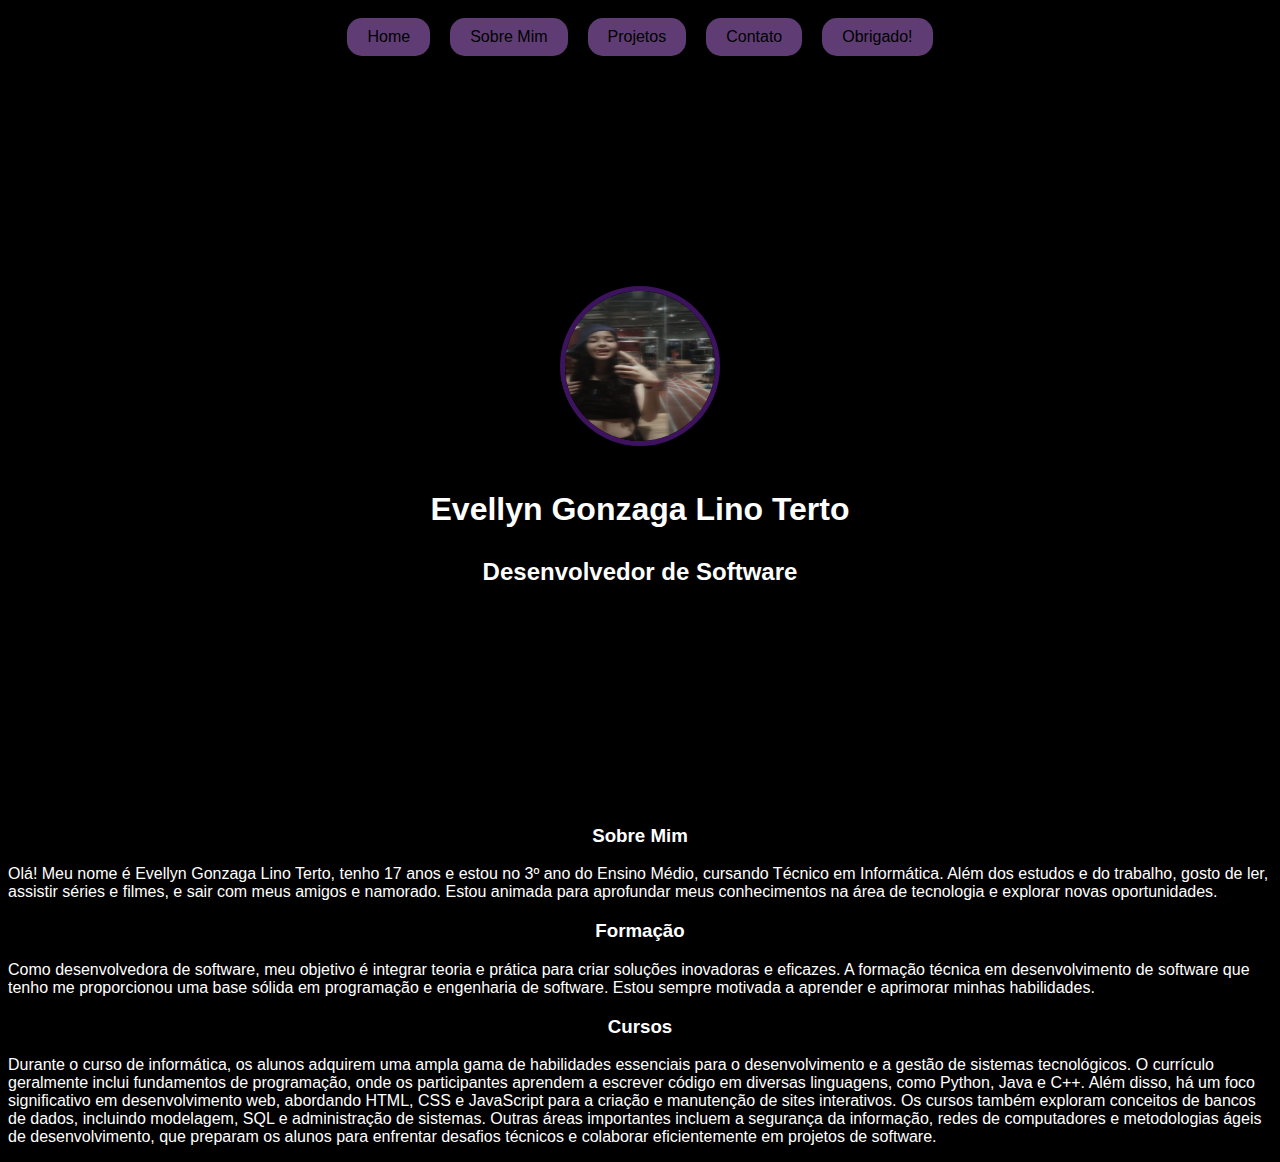
<file: index.html>
<!DOCTYPE html>
<html lang="pt">

<head>
    <meta charset="UTF-8">
    <meta http-equiv="X-UA-Compatible" content="IE=edge">
    <meta name="viewport" content="width=device-width, initial-scale=1.0">
    <title>Sobre Mim</title>
    <link rel="stylesheet" href="index.css">
</head>

<body>
    <div class="container">
        <nav>
            <ul>
                <li><a href="home.html">Home</a></li>
                <li><a href="index.html">Sobre Mim</a></li>
                <li><a href="project.html">Projetos</a></li>
                <li><a href="contact.html">Contato</a></li>
                <li><a href="thanks.html">Obrigado!</a></li>
            </ul>
        </nav>

        <header class="center">
            <div>
                <img src="img/evellyn.jpeg" alt="Evellyn Gonzaga Lino Terto">
            </div>
            <h1>Evellyn Gonzaga Lino Terto</h1>
            <h2>Desenvolvedor de Software</h2>
        </header>

        <main>
            <section>
                <h3 style="text-align: center;">Sobre Mim</h3>
                <p> Olá! Meu nome é Evellyn Gonzaga Lino Terto, tenho 17 anos e estou no 3º ano do Ensino Médio, cursando Técnico em Informática. Além dos estudos e do trabalho, gosto de ler, assistir séries e filmes, e sair com meus amigos e namorado. Estou animada para aprofundar meus conhecimentos na área de tecnologia e explorar novas oportunidades.





                </p>
                
                <section>
                    <h3 style="text-align: center;">Formação</h3>
                    <p>
                        Como desenvolvedora de software, meu objetivo é integrar teoria e prática para criar soluções inovadoras e eficazes. A formação técnica em desenvolvimento de software que tenho me proporcionou uma base sólida em programação e engenharia de software. Estou sempre motivada a aprender e aprimorar minhas habilidades.





                </section>
                
                <section>
                    <h3 style="text-align: center;">Cursos</h3>
                    <p>
                        Durante o curso de informática, os alunos adquirem uma ampla gama de habilidades essenciais para o desenvolvimento e a gestão de sistemas tecnológicos. O currículo geralmente inclui fundamentos de programação, onde os participantes aprendem a escrever código em diversas linguagens, como Python, Java e C++. Além disso, há um foco significativo em desenvolvimento web, abordando HTML, CSS e JavaScript para a criação e manutenção de sites interativos. Os cursos também exploram conceitos de bancos de dados, incluindo modelagem, SQL e administração de sistemas. Outras áreas importantes incluem a segurança da informação, redes de computadores e metodologias ágeis de desenvolvimento, que preparam os alunos para enfrentar desafios técnicos e colaborar eficientemente em projetos de software.
                    </p>
                </section>
                
            </section>
        </main>
    </div>
</body>

</html>
</file>
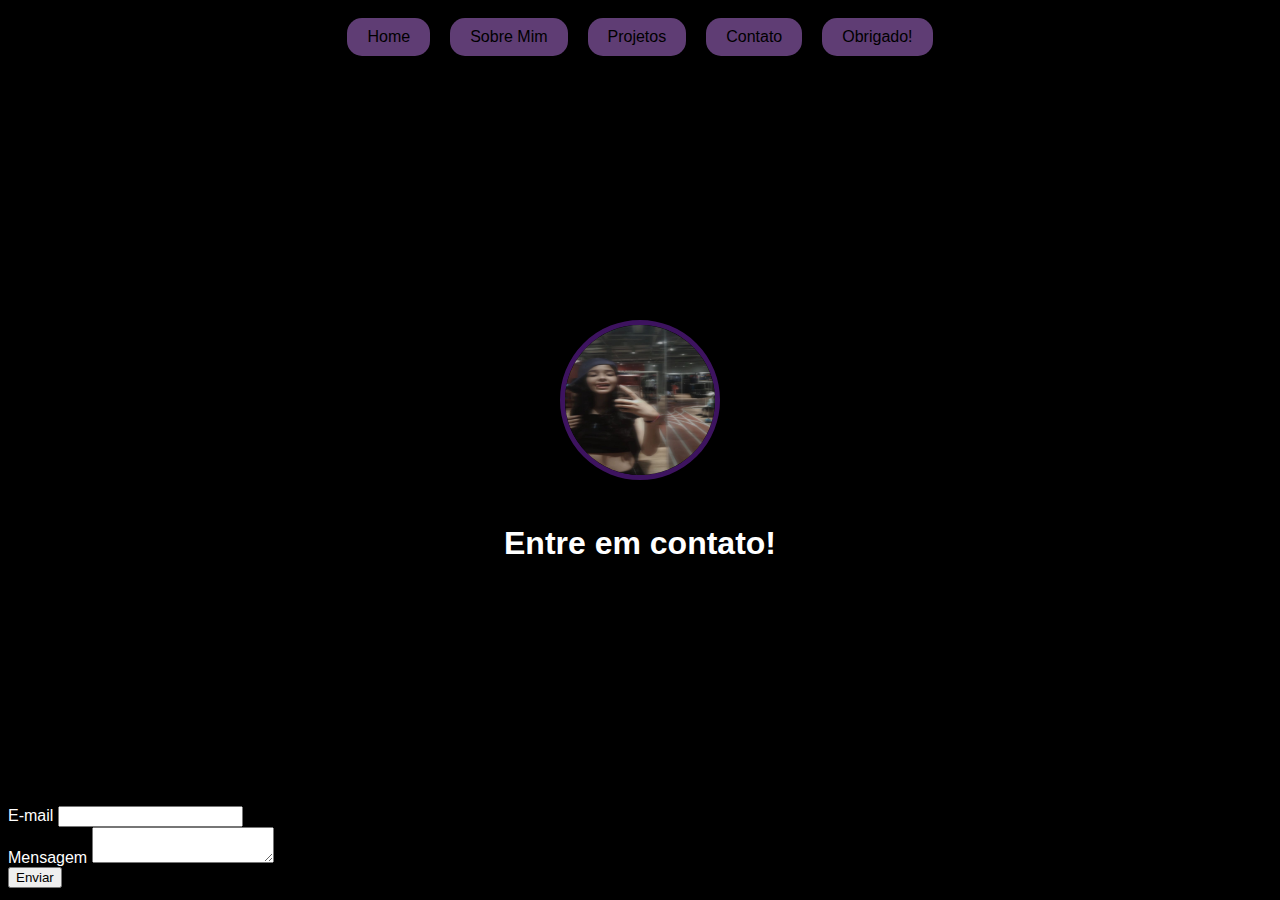
<file: contact.html>
<!DOCTYPE html>
<html lang="pt">

<head>
    <meta charset="UTF-8">
    <meta http-equiv="X-UA-Compatible" content="IE=edge">
    <meta name="viewport" content="width=device-width, initial-scale=1.0">
    <title>Contato</title>
    <link rel="stylesheet" href="index.css">
</head>

<body>
    <div class="container">
        <nav>
            <ul>
                <li><a href="home.html">Home</a></li>
                <li><a href="index.html">Sobre Mim</a></li>
                <li><a href="project.html">Projetos</a></li>
                <li><a href="contact.html">Contato</a></li>
                <li><a href="thanks.html">Obrigado!</a></li>
            </ul>
        </nav>

        <header class="center">
            <div>
                <img src="img/evellyn.jpeg" alt="Evellyn Gonzaga Lino Terto">
            </div>
            <h1>Entre em contato!</h1>
        </header>

        <div class="contact-box">
            <form class="contact-form" action="https://mail.google.com/mail/u/0/?ogbl#inbox" method="POST">
                <div>
                    <label for="email">E-mail</label>
                    <input type="email" name="email" id="email" required>
                </div>
                <div>
                    <label for="message">Mensagem</label>
                    <textarea id="message" name="message" required></textarea>
                </div>
                <button type="submit">Enviar</button>
                <input type="hidden" name="_next" value="https://github.com/Evih04?tab=repositories">
                <input type="hidden" name="_subject" value="Nova mensagem!">
            </form>
        </div>
    </div>
</body>

</html>
</file>
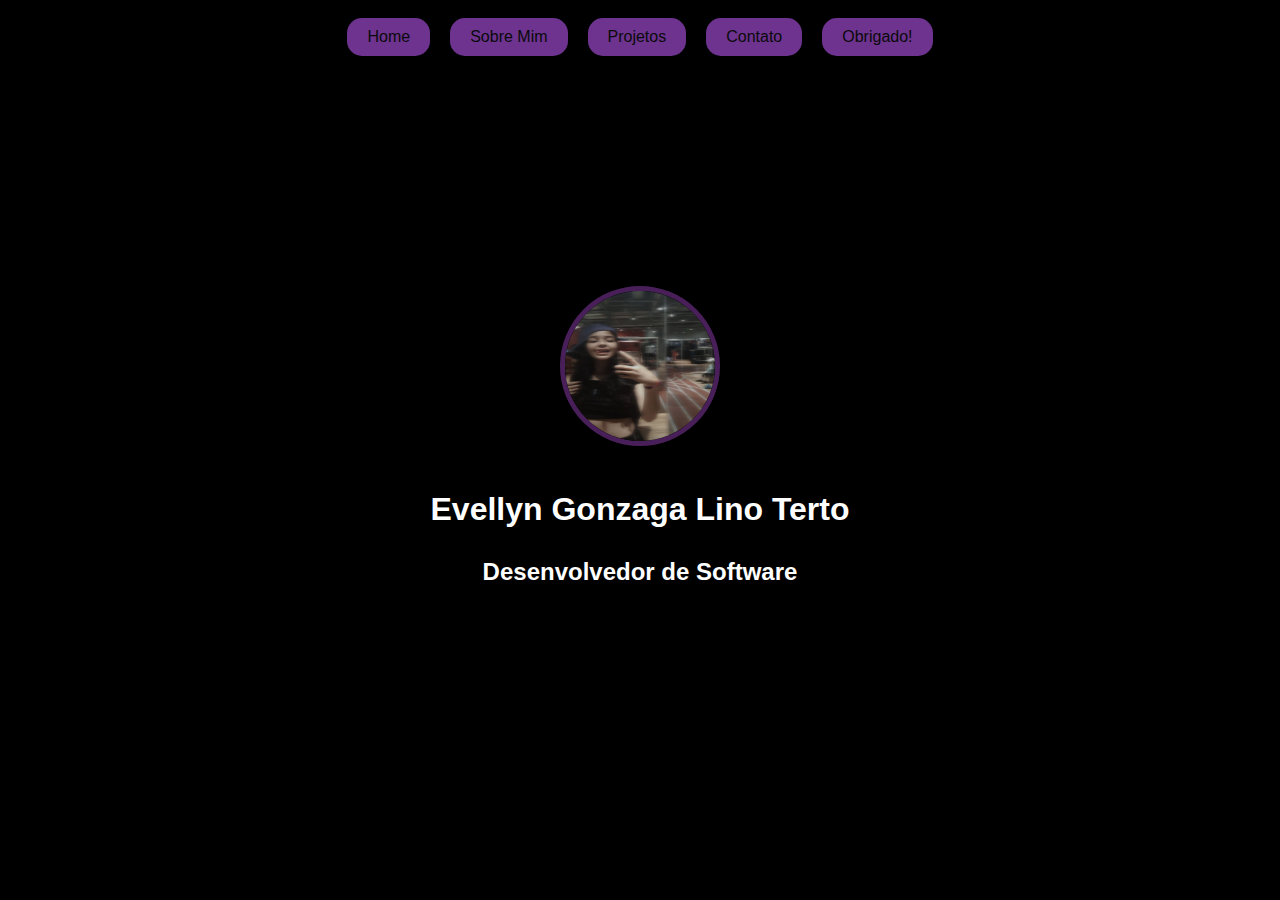
<file: home.html>
<!DOCTYPE html>
<html lang="pt">

<head>
    <meta charset="UTF-8">
    <meta http-equiv="X-UA-Compatible" content="IE=edge">
    <meta name="viewport" content="width=device-width, initial-scale=1.0">
    <title>Home</title>
    <link rel="stylesheet" href="index.css">
    <link rel="stylesheet" href="home.css"> <!-- Adicione este link para o CSS específico da página Home -->
</head>

<body>
    <div class="container">
        <nav>
            <ul>
                <li><a href="home.html">Home</a></li>
                <li><a href="index.html">Sobre Mim</a></li>
                <li><a href="project.html">Projetos</a></li>
                <li><a href="contact.html">Contato</a></li>
                <li><a href="thanks.html">Obrigado!</a></li>
            </ul>
        </nav>

        <header>
            <div>
                <img src="img/evellyn.jpeg" alt="Evellyn Gonzaga Lino Terto">
            </div>
            <h1>Evellyn Gonzaga Lino Terto</h1>
            <h2>Desenvolvedor de Software</h2>
        </header>
    </div>
</body>

</html>
</file>
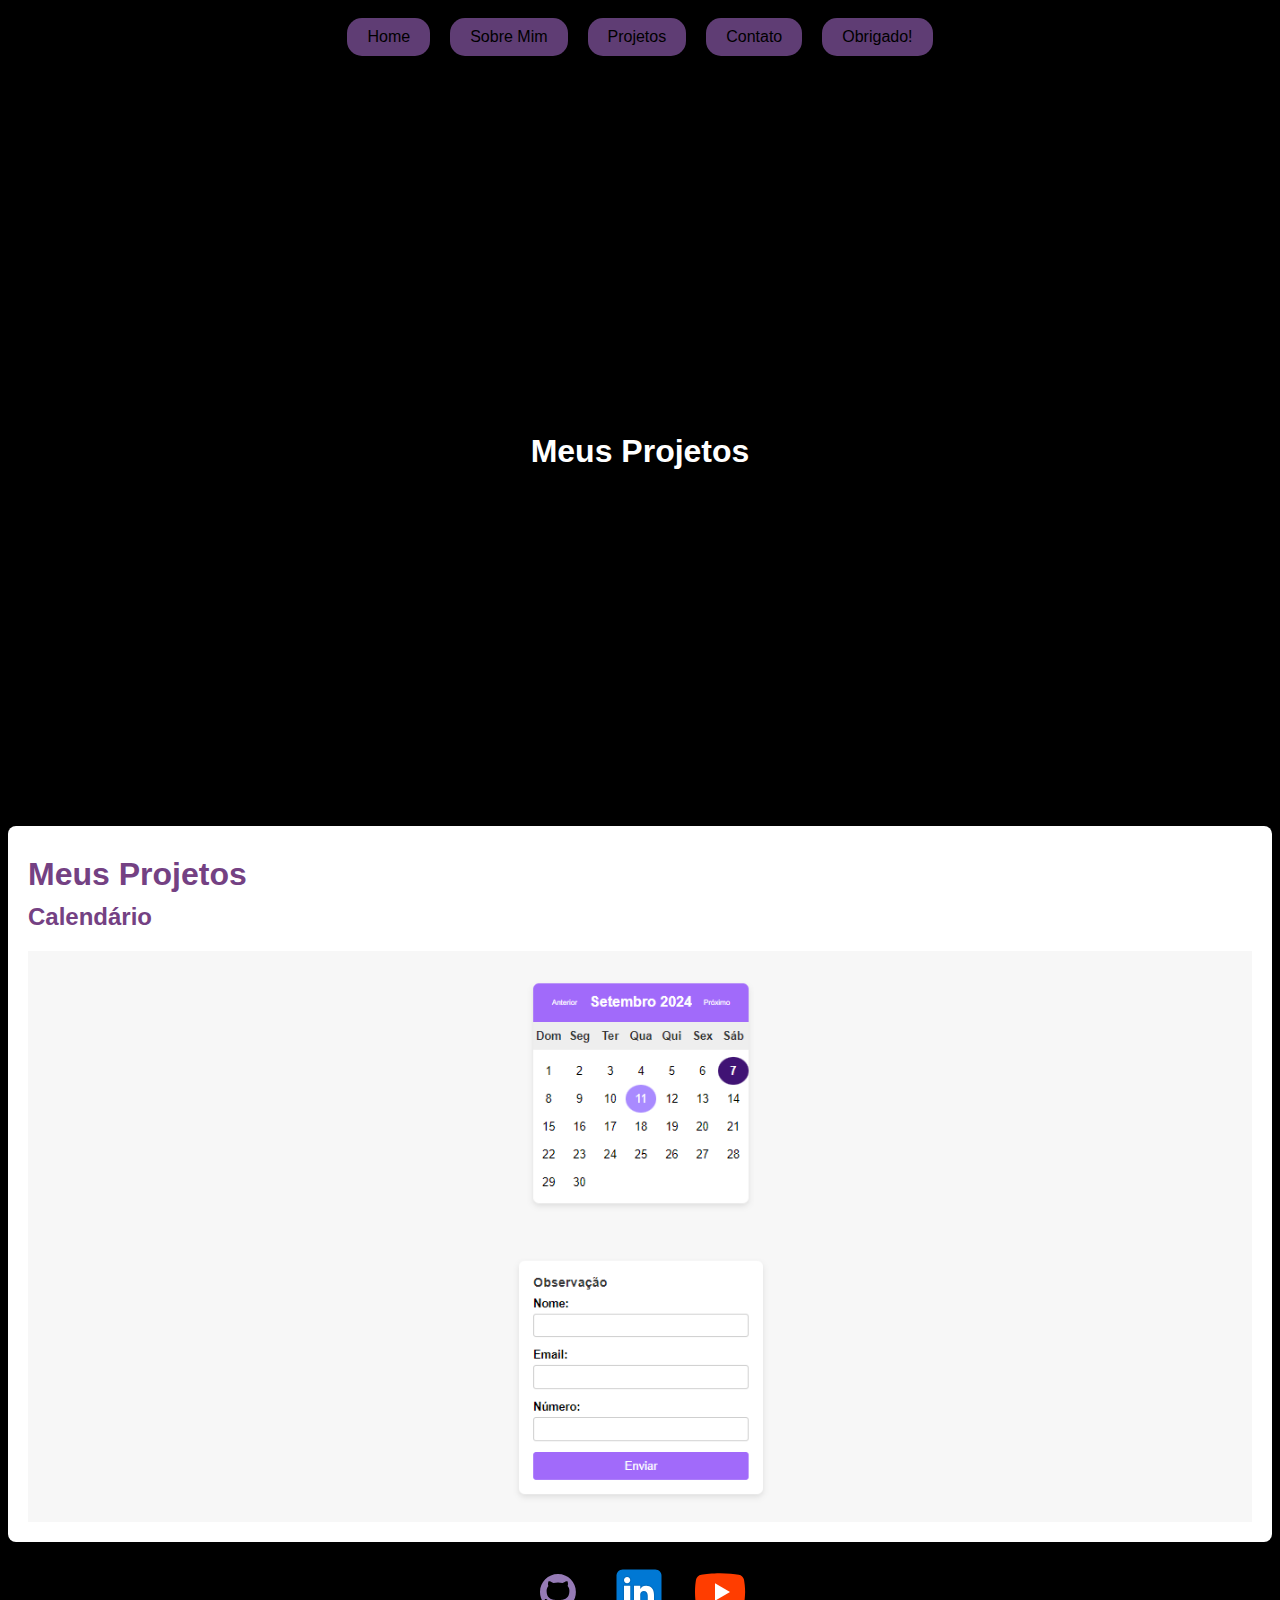
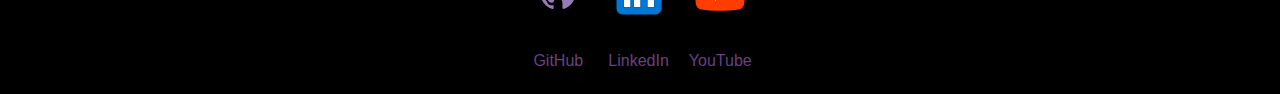
<file: project.html>
<!DOCTYPE html>
<html lang="pt">

<head>
    <meta charset="UTF-8">
    <meta http-equiv="X-UA-Compatible" content="IE=edge">
    <meta name="viewport" content="width=device-width, initial-scale=1.0">
    <title>Projetos</title>
    <link rel="stylesheet" href="index.css">
</head>

<body>
    <div class="container">
        <nav>
            <ul>
                <li><a href="home.html">Home</a></li>
                <li><a href="index.html">Sobre Mim</a></li>
                <li><a href="project.html">Projetos</a></li>
                <li><a href="contact.html">Contato</a></li>
                <li><a href="thanks.html">Obrigado!</a></li>
            </ul>
        </nav>

        <header class="center">
            <h1>Meus Projetos</h1>
        </header>

        <div class="project-section">
            <h1>Meus Projetos</h1>
            <h2>Calendário </h2>
            <p class="project-description">
            
            </p>
            <img src="./img/caldar.png" alt="CALENDARIO"> <!-- Substitua com o caminho da sua imagem -->
        </div>

        <div class="project-footer">
            <a href="https://github.com/Evih04?tab=repositories" target="_blank" rel="noopener noreferrer">
                <img src="./img/github.svg" alt="GitHub">
                <p>GitHub</p>
            </a>
            <a href=" https://www.linkedin.com/in/evellyn-gonzaga-556874320/" target="_blank" rel="noopener noreferrer">
                <img src="./img/linkedin.svg" alt="LinkedIn">
                <p>LinkedIn</p>
            </a>
            <a href="https://www.youtube.com/channel/UC7-BYH3xelOU6EdDBYbygKg" target="_blank" rel="noopener noreferrer">
                <img src="./img/youtube.svg" alt="YouTube">
                <p>YouTube</p>
            </a>
        </div>
    </div>
</body>

</html>
</file>
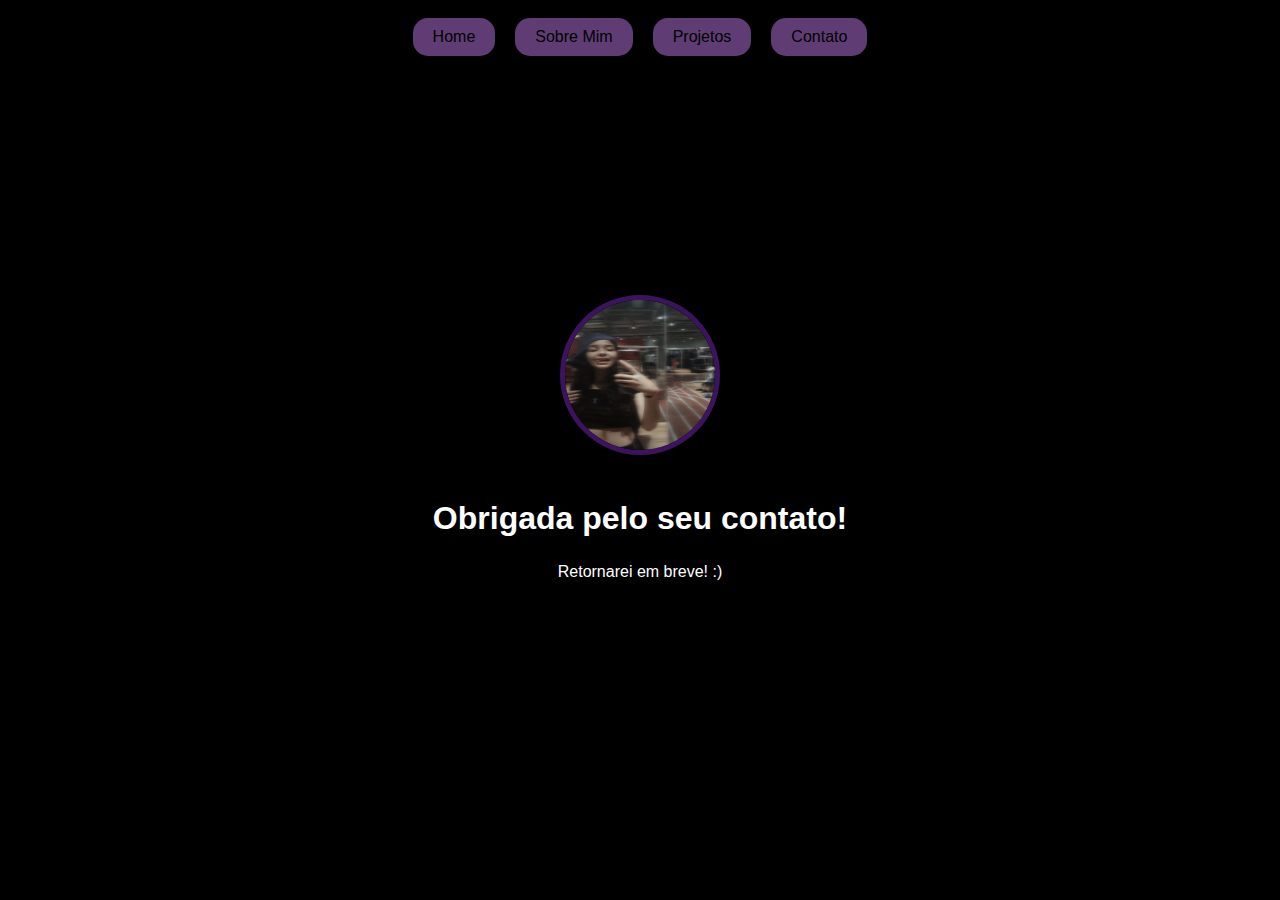
<file: thanks.html>
<!DOCTYPE html>
<html lang="pt">

<head>
    <meta charset="UTF-8">
    <meta http-equiv="X-UA-Compatible" content="IE=edge">
    <meta name="viewport" content="width=device-width, initial-scale=1.0">
    <title>Obrigado</title>
    <link rel="stylesheet" href="index.css">
</head>

<body>
    <div class="container">
        <nav>
            <ul>
                <li><a href="home.html">Home</a></li>
                <li><a href="index.html">Sobre Mim</a></li>
                <li><a href="project.html">Projetos</a></li>
                <li><a href="contact.html">Contato</a></li>
            </ul>
        </nav>

        <header class="center">
            <div>
                <img src="img/evellyn.jpeg" alt="Evellyn Gonzaga Lino Terto">
            </div>
            <h1>Obrigada pelo seu contato!</h1>
            <p>Retornarei em breve! :)</p>
        </header>
    </div>
</body>

</html>
</file>
<file: index.css>
/* index.css */

/* Geral */
body {
    color: #ffffff; /* Cor do texto principal */
    background-color: #000000; /* Cor de fundo padrão */
    background-image: url('https://img.freepik.com/vetores-gratis/abstracao-de-luxo-ondulado-em-tons-de-violeta-degrade_23-2148400794.jpg?w=740&t=st=1726061908~exp=1726062508~hmac=c02392e4c6b3e34ecb158009ee78f281764435e7595159b2ee341677cfc82375'); /* Caminho para a imagem de fundo */
    background-size: cover; /* Faz com que a imagem cubra toda a área disponível */
    background-position: center; /* Centraliza a imagem de fundo */
    background-repeat: no-repeat; /* Impede que a imagem se repita */
    font-family: Arial, Helvetica, sans-serif;
}

/* Estilo da navegação */
nav {
    background-color: hsl(0, 0%, 0%); /* Cor de fundo para a navegação */
    padding: 10px 0; /* Adiciona padding acima e abaixo do menu de navegação */
}

nav ul {
    display: flex;
    justify-content: center; /* Centraliza os itens de navegação */
    list-style-type: none;
    padding: 0;
    margin: 0;
}

nav li {
    margin: 0 10px; /* Espaçamento entre os itens */
}

nav a {
    display: block;
    padding: 10px 20px; /* Adiciona padding interno para o fundo em retângulo */
    border-radius: 15px; /* Bordas arredondadas */
    color: #000000; /* Cor do texto dos links */
    text-decoration: none;
    background-color: #5f3d74; /* Cor de fundo dos links */
}

nav a:hover {
    background-color: #020202; /* Cor de fundo ao passar o mouse */
    color: #4f2a6d; /* Cor do texto ao passar o mouse */
}

/* Estilo do cabeçalho */
header {
    display: flex;
    flex-direction: column;
    align-items: center; /* Centraliza horizontalmente os itens */
    justify-content: center; /* Centraliza verticalmente os itens */
    height: 80vh; /* Altura do cabeçalho, ajusta conforme necessário */
    text-align: center; /* Centraliza o texto */
    margin-top: 20px; /* Espaço acima do cabeçalho */
}

header img {
    width: 150px; /* Ajusta o tamanho da imagem */
    height: 150px;
    border-radius: 50%; /* Mantém o estilo arredondado */
    border: 5px solid #3d135f; /* Mantém o contorno da imagem */
    margin-bottom: 20px; /* Espaço abaixo da imagem */
}

header h1 {
    color: #ffffff; /* Define a cor do título */
    margin-bottom: 10px; /* Espaço abaixo do título */
}

header h2 {
    color: #ffffff; /* Define a cor do subtítulo */
}

/* Estilo para a seção de projetos */
.project-section {
    background-color: #ffffff; /* Cor de fundo da seção de projetos */
    padding: 20px;
    border-radius: 8px; /* Bordas arredondadas */
    box-shadow: 0 4px 8px rgba(0, 0, 0, 0.2); /* Sombra */
    margin: 20px 0; /* Espaço acima e abaixo da seção */
}

.project-section h1, .project-section h2 {
    color: #744183; /* Cor dos títulos e subtítulos */
    text-align: left; /* Alinha à esquerda */
    margin: 10px 0; /* Espaço acima e abaixo dos títulos */
}

.project-section p.project-description {
    color: #000000; /* Cor do texto sobre o projeto */
    text-align: left; /* Alinha o texto à esquerda */
    margin-bottom: 20px; /* Espaço abaixo do texto */
}

.project-section img {
    display: block; /* Garante que a imagem é tratada como um bloco */
    margin: 0 auto; /* Centraliza a imagem */
    max-width: 100%; /* Ajusta a imagem para caber dentro do container */
    height: auto; /* Mantém a proporção da imagem */
}

/* Estilo para os ícones de projeto */
.project-footer {
    display: flex;
    justify-content: center;
    gap: 20px; /* Espaçamento entre os ícones */
    margin-top: 20px; /* Espaço acima dos ícones */
}

.project-footer a {
    text-align: center;
    color: #694183; /* Cor do texto dos links */
    text-decoration: none; /* Remove sublinhado dos links */
}

.project-footer img {
    width: 60px; /* Tamanho dos ícones */
    height: 60px;
    margin-bottom: 10px; /* Espaço entre a imagem e o texto */
}

/* Ajustes para a área de links em dispositivos móveis */
@media (max-width: 768px) {
    .project-footer {
        flex-direction: column;
        align-items: center; /* Centraliza os itens em telas menores */
    }

    .project-footer img {
        width: 50px; /* Reduz o tamanho dos ícones em telas menores */
        height: 50px;
    }
}
</file>
<file: home.css>
/* home.css */
body {
    background-image: url('https://img.freepik.com/vetores-gratis/abstracao-de-luxo-ondulado-em-tons-de-violeta-degrade_23-2148400794.jpg?w=740&t=st=1726061908~exp=1726062508~hmac=c02392e4c6b3e34ecb158009ee78f281764435e7595159b2ee341677cfc82375'); /* Caminho para a imagem PNG que ficará sobre o fundo atual */
    background-size: cover; /* Ajusta a imagem para cobrir todo o fundo */
    background-position: center; /* Centraliza a imagem no fundo */
    background-repeat: no-repeat; /* Evita que a imagem se repita */
}

/* Estilo da navegação */
nav {
    background-color: #000000; /* Cor de fundo para a navegação */
    padding: 10px 0; /* Adiciona padding acima e abaixo do menu de navegação */
}

nav ul {
    display: flex;
    justify-content: center; /* Centraliza os itens de navegação */
    list-style-type: none;
    padding: 0;
    margin: 0;
}

nav li {
    margin: 0 10px; /* Espaçamento entre os itens */
}

nav a {
    display: block;
    padding: 10px 20px; /* Adiciona padding interno para o fundo em retângulo */
    border-radius: 15px; /* Bordas arredondadas */
    color: #0a0a0a; /* Cor do texto dos links */
    text-decoration: none;
    background-color: 
    #6d338f; /* Cor de fundo dos links */
}

nav a:hover {
    background-color: #000000; /* Cor de fundo ao passar o mouse */
    color: #000000; /* Cor do texto ao passar o mouse */
}

/* Estilo do cabeçalho */
header {
    display: flex;
    flex-direction: column;
    align-items: center; /* Centraliza horizontalmente os itens */
    justify-content: center; /* Centraliza verticalmente os itens */
    height: 80vh; /* Altura do cabeçalho, ajusta conforme necessário */
    text-align: center; /* Centraliza o texto */
    margin-top: 20px; /* Espaço acima do cabeçalho */
}

header img {
    width: 150px; /* Ajusta o tamanho da imagem */
    height: 150px;
    border-radius: 50%; /* Mantém o estilo arredondado */
    border: 5px solid #491f5a; /* Mantém o contorno da imagem */
    margin-bottom: 20px; /* Espaço abaixo da imagem */
}

header h1 {
    color: #ffffff; /* Define a cor do título */
    margin-bottom: 10px; /* Espaço abaixo do título */
}

header h2 {
    color: #ffffff; /* Define a cor do subtítulo */
}

/* Outras regras CSS que você já tem */
.container {
    padding: 0px 50px;
}

button {
    color: black;
    background-color: #694183; /* Cor de fundo do botão */
    border: none;
    width: 100px;
    height: 30px;
    cursor: pointer;
}

/* Estilo para o quadrado de contato */
.contact-box {
    background-color: #775b7e; /* Cor de fundo do quadrado de contato */
    padding: 20px;
    border-radius: 8px;
    box-shadow: 0 4px 8px rgba(0, 0, 0, 0.2);
    margin: 20px 0;
}

/* Estilo para a seção de projetos */
.project-footer {
    display: flex;
    justify-content: center;
    flex-wrap: wrap;
    gap: 20px; /* Espaçamento entre os itens */
    margin: 20px 0;
}

.project-footer a {
    text-align: center;
    text-decoration: none; /* Remove sublinhado dos links */
    color: #6b4183; /* Cor do texto dos links */
}

.project-footer img {
    width: 60px; /* Ajusta o tamanho das imagens */
    height: 60px;
    margin-bottom: 10px; /* Espaço entre a imagem e o texto */
}

/* Ajustes para a área de links em dispositivos móveis */
@media (max-width: 768px) {
    .project-footer {
        flex-direction: column;
        align-items: center; /* Centraliza os itens em telas menores */
    }

    .project-footer img {
        width: 50px; /* Reduz o tamanho das imagens em telas menores */
        height: 50px;
    }
}
</file>
